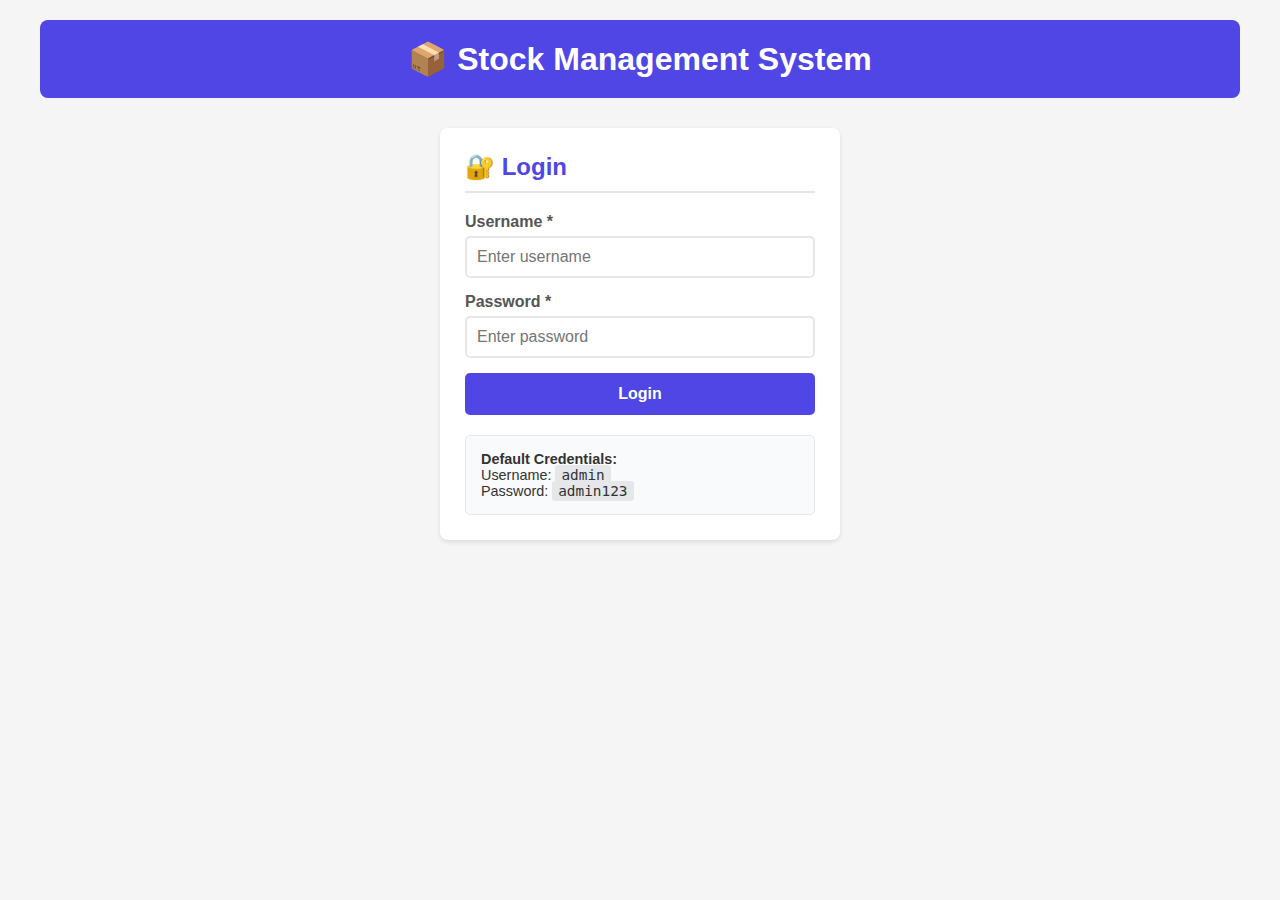
<file: index.html>
<!DOCTYPE html>
<html lang="en">
<head>
    <meta charset="UTF-8">
    <meta name="viewport" content="width=device-width, initial-scale=1.0">
    <title>Stock Management System - Home</title>
    <link rel="stylesheet" href="styles.css">
</head>
<body>
    <div class="container">
        <header>
            <h1>📦 Stock Management System</h1>
        </header>

        <nav class="main-nav">
            <a href="index.html" class="nav-link active">Home</a>
            <a href="dashboard.html" class="nav-link">📊 Dashboard</a>
            <a href="add-delete.html" class="nav-link">➕ Add & Delete</a>
            <a href="modify.html" class="nav-link">✏️ Modify</a>
            <a href="#" onclick="logout(); return false;" class="nav-link logout-link">🚪 Logout</a>
        </nav>

        <section class="welcome-section">
            <h2>Welcome to Stock Management System</h2>
            <p>Navigate to different sections using the menu above:</p>
            <div class="feature-cards">
                <div class="feature-card">
                    <h3>📊 Dashboard</h3>
                    <p>View all your stock items in a table format with statistics</p>
                    <a href="dashboard.html" class="btn btn-primary">Go to Dashboard</a>
                </div>
                <div class="feature-card">
                    <h3>➕ Add & Delete</h3>
                    <p>Add new stock items or delete existing ones</p>
                    <a href="add-delete.html" class="btn btn-primary">Go to Add & Delete</a>
                </div>
                <div class="feature-card">
                    <h3>✏️ Modify</h3>
                    <p>Update existing stock item information</p>
                    <a href="modify.html" class="btn btn-primary">Go to Modify</a>
                </div>
            </div>
        </section>
    </div>

    <script src="auth.js"></script>
</body>
</html>
</file>
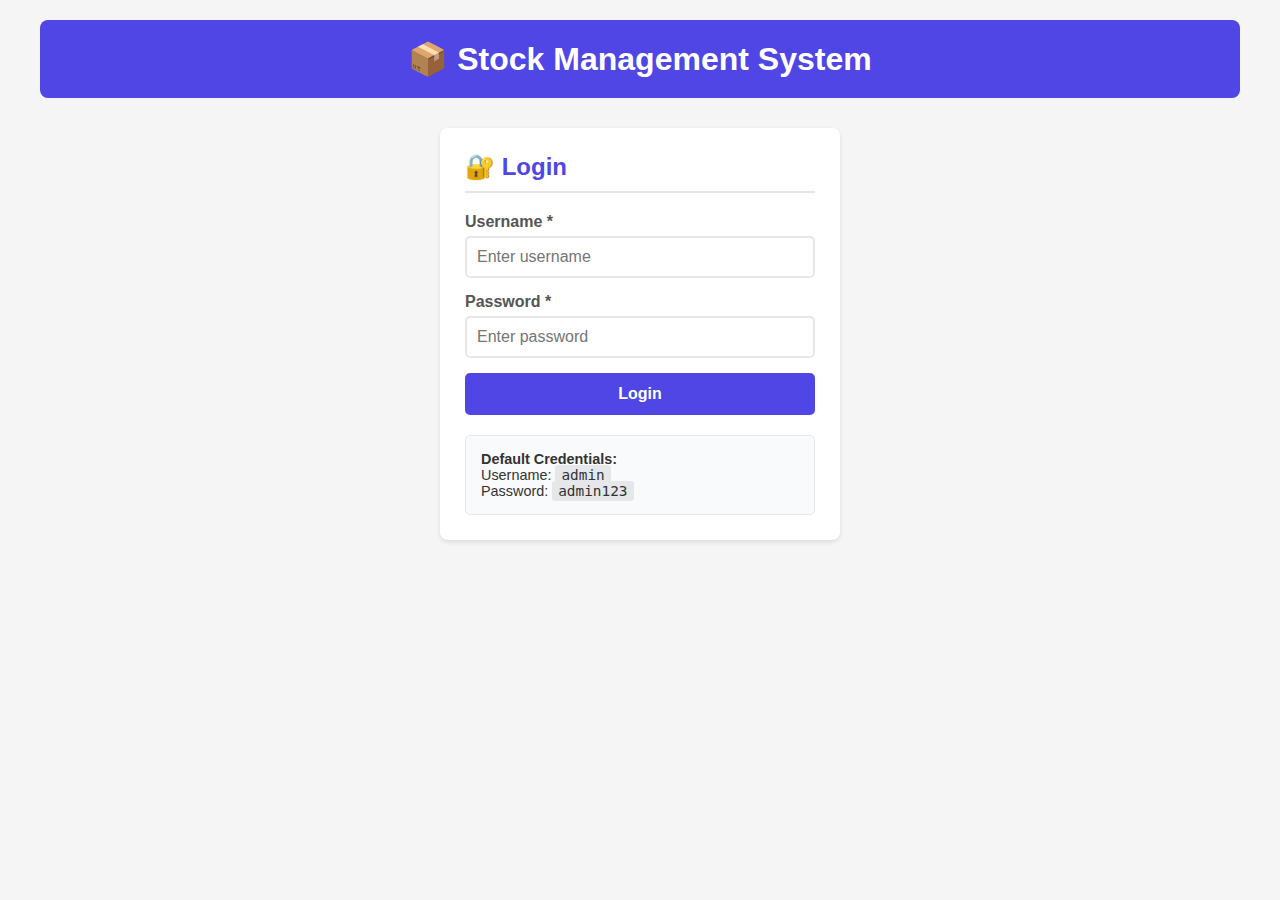
<file: add-delete.html>
<!DOCTYPE html>
<html lang="en">
<head>
    <meta charset="UTF-8">
    <meta name="viewport" content="width=device-width, initial-scale=1.0">
    <title>Add & Delete Stock</title>
    <link rel="stylesheet" href="styles.css">
</head>
<body>
    <div class="container">
        <header>
            <h1>📦 Stock Management System</h1>
        </header>

        <nav class="main-nav">
            <a href="index.html" class="nav-link">Home</a>
            <a href="dashboard.html" class="nav-link">📊 Dashboard</a>
            <a href="add-delete.html" class="nav-link active">➕ Add & Delete</a>
            <a href="modify.html" class="nav-link">✏️ Modify</a>
            <a href="#" onclick="logout(); return false;" class="nav-link logout-link">🚪 Logout</a>
        </nav>

        <section class="add-delete-section">
            <h2>➕ Add & Delete Stock</h2>
            <div class="section-content">
                <div class="add-form">
                    <h3>Add New Item</h3>
                    <form id="add-form">
                        <div class="form-group">
                            <label>Item Name *</label>
                            <input type="text" id="add-name" required placeholder="Enter item name">
                        </div>
                        <div class="form-group">
                            <label>Quantity *</label>
                            <input type="number" id="add-quantity" required min="0" placeholder="Enter quantity">
                        </div>
                        <div class="form-group">
                            <label>Price</label>
                            <input type="number" id="add-price" min="0" step="0.01" placeholder="Enter price">
                        </div>
                        <div class="form-group">
                            <label>Category</label>
                            <input type="text" id="add-category" placeholder="Enter category">
                        </div>
                        <button type="submit" class="btn btn-primary">Add Item</button>
                    </form>
                </div>
                <div class="delete-form">
                    <h3>Delete Item</h3>
                    <form id="delete-form">
                        <div class="form-group">
                            <label>Select Item to Delete</label>
                            <select id="delete-select" required>
                                <option value="">-- Select Item --</option>
                            </select>
                        </div>
                        <button type="submit" class="btn btn-danger">Delete Item</button>
                    </form>
                </div>
            </div>
        </section>
    </div>

    <script src="auth.js"></script>
    <script src="add-delete.js"></script>
</body>
</html>
</file>
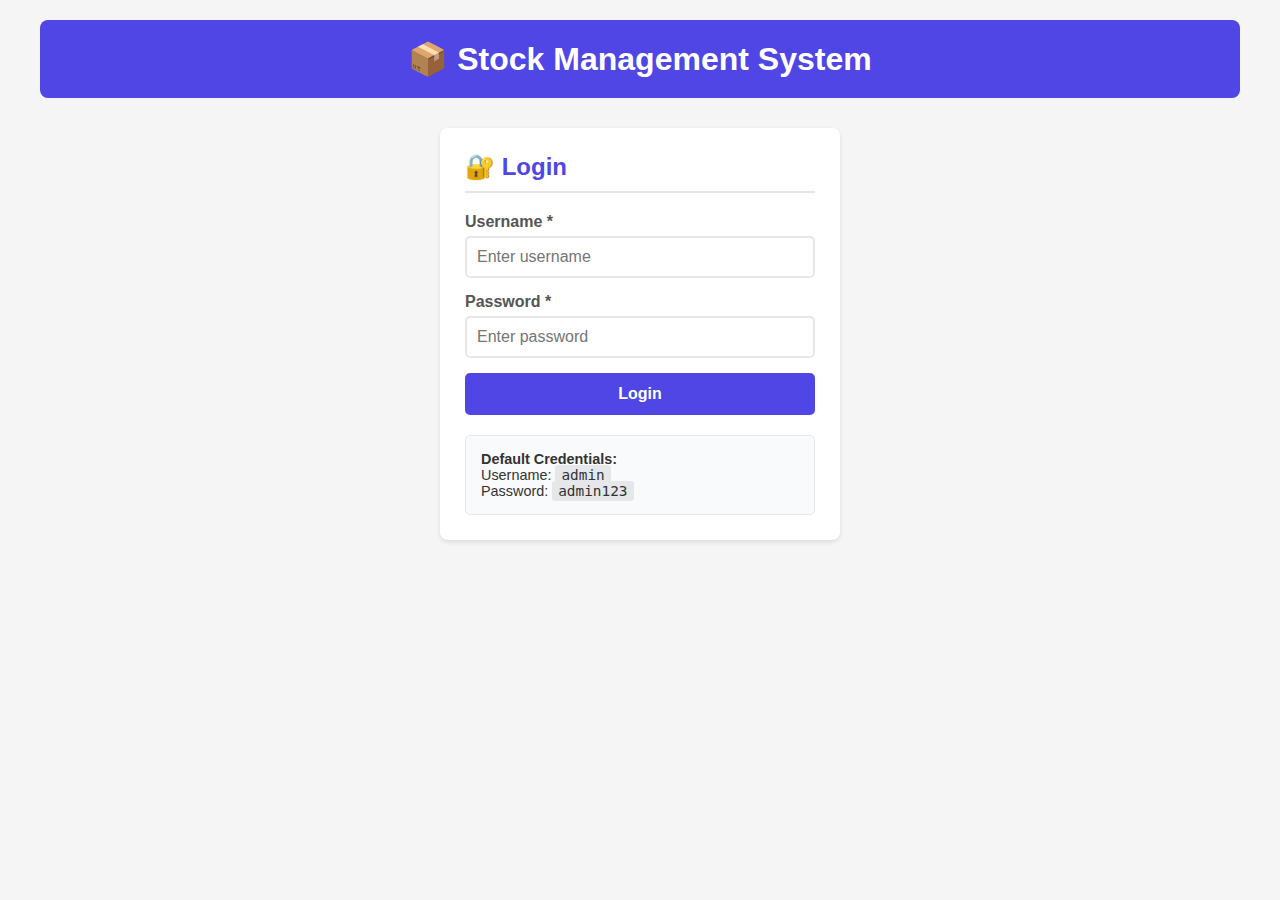
<file: dashboard.html>
<!DOCTYPE html>
<html lang="en">
<head>
    <meta charset="UTF-8">
    <meta name="viewport" content="width=device-width, initial-scale=1.0">
    <title>Dashboard - View Stock</title>
    <link rel="stylesheet" href="styles.css">
</head>
<body>
    <div class="container">
        <header>
            <h1>📦 Stock Management System</h1>
        </header>

        <nav class="main-nav">
            <a href="index.html" class="nav-link">Home</a>
            <a href="dashboard.html" class="nav-link active">📊 Dashboard</a>
            <a href="add-delete.html" class="nav-link">➕ Add & Delete</a>
            <a href="modify.html" class="nav-link">✏️ Modify</a>
            <a href="#" onclick="logout(); return false;" class="nav-link logout-link">🚪 Logout</a>
        </nav>

        <section class="dashboard-section">
            <h2>📊 Dashboard - View Stock</h2>
            
            <!-- JSON Export/Import Section -->
            <div class="json-section">
                <h3>📁 Data Management</h3>
                <div class="json-buttons">
                    <button onclick="exportToJSON()" class="btn btn-primary json-btn">📥 Export to JSON</button>
                    <label for="json-file-input" class="btn btn-primary json-btn" style="cursor: pointer;">
                        📤 Import from JSON
                        <input type="file" id="json-file-input" accept=".json" style="display: none;" onchange="importFromJSON(event)">
                    </label>
                </div>
                <div id="json-message" class="json-message"></div>
            </div>

            <div class="stats">
                <div class="stat-card">
                    <span class="stat-label">Total Items</span>
                    <span class="stat-value" id="total-items">0</span>
                </div>
                <div class="stat-card">
                    <span class="stat-label">Total Quantity</span>
                    <span class="stat-value" id="total-quantity">0</span>
                </div>
            </div>
            <div class="stock-table">
                <table>
                    <thead>
                        <tr>
                            <th>Name</th>
                            <th>Quantity</th>
                            <th>Price</th>
                            <th>Category</th>
                        </tr>
                    </thead>
                    <tbody id="stock-table-body">
                        <!-- Stock items will be inserted here -->
                    </tbody>
                </table>
                <div id="empty-state" class="empty-state">
                    <p>No stock items yet. Add items to get started!</p>
                </div>
            </div>
        </section>
    </div>

    <script src="auth.js"></script>
    <script src="dashboard.js"></script>
</body>
</html>
</file>
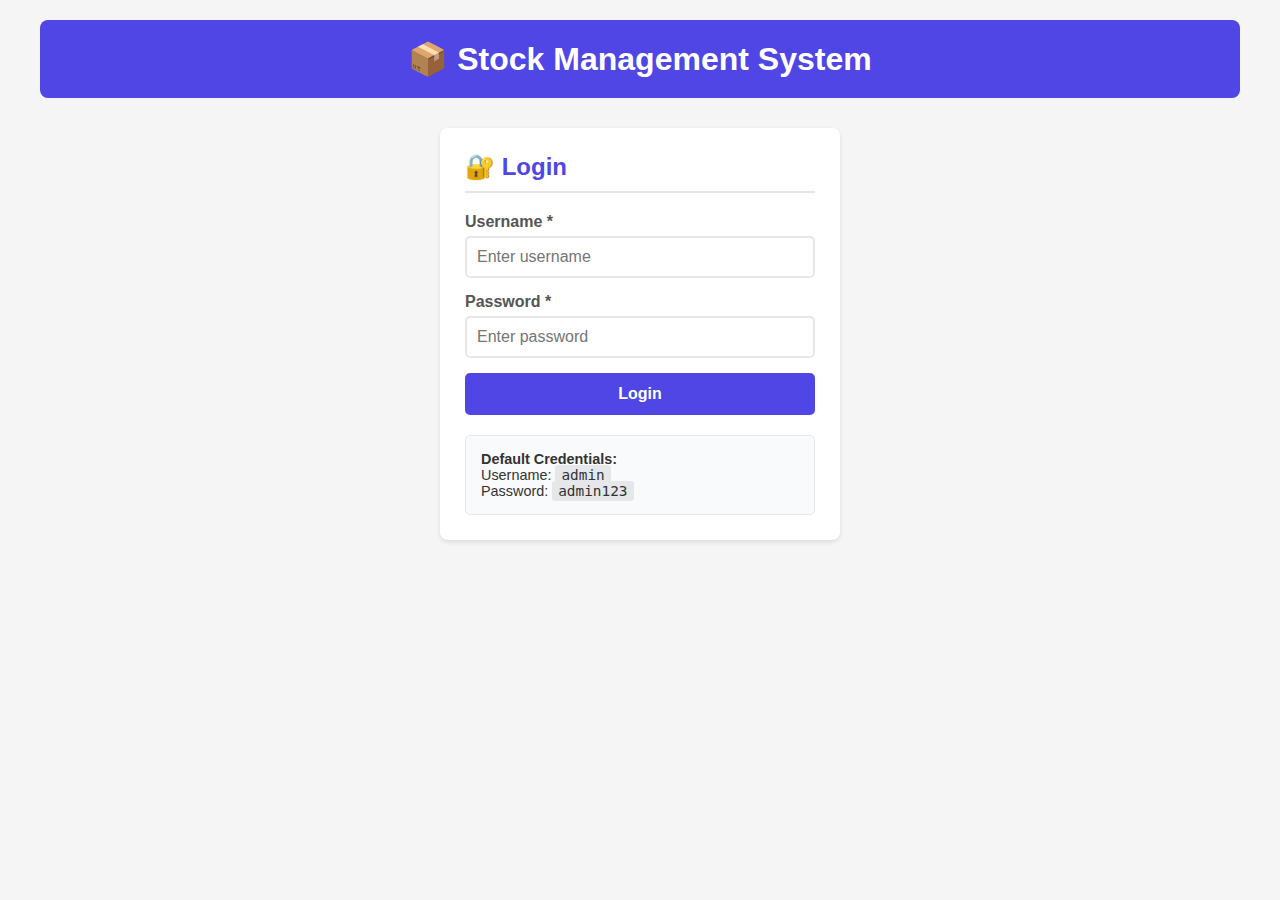
<file: login.html>
<!DOCTYPE html>
<html lang="en">
<head>
    <meta charset="UTF-8">
    <meta name="viewport" content="width=device-width, initial-scale=1.0">
    <title>Login - Stock Management System</title>
    <link rel="stylesheet" href="styles.css">
</head>
<body>
    <div class="container">
        <header>
            <h1>📦 Stock Management System</h1>
        </header>

        <section class="login-section">
            <h2>🔐 Login</h2>
            <form id="login-form">
                <div class="form-group">
                    <label>Username *</label>
                    <input type="text" id="username" required placeholder="Enter username" autocomplete="username">
                </div>
                <div class="form-group">
                    <label>Password *</label>
                    <input type="password" id="password" required placeholder="Enter password" autocomplete="current-password">
                </div>
                <div id="error-message" class="error-message"></div>
                <button type="submit" class="btn btn-primary">Login</button>
            </form>
            <div class="login-info">
                <p><strong>Default Credentials:</strong></p>
                <p>Username: <code>admin</code></p>
                <p>Password: <code>admin123</code></p>
            </div>
        </section>
    </div>

    <script src="login.js"></script>
</body>
</html>
</file>
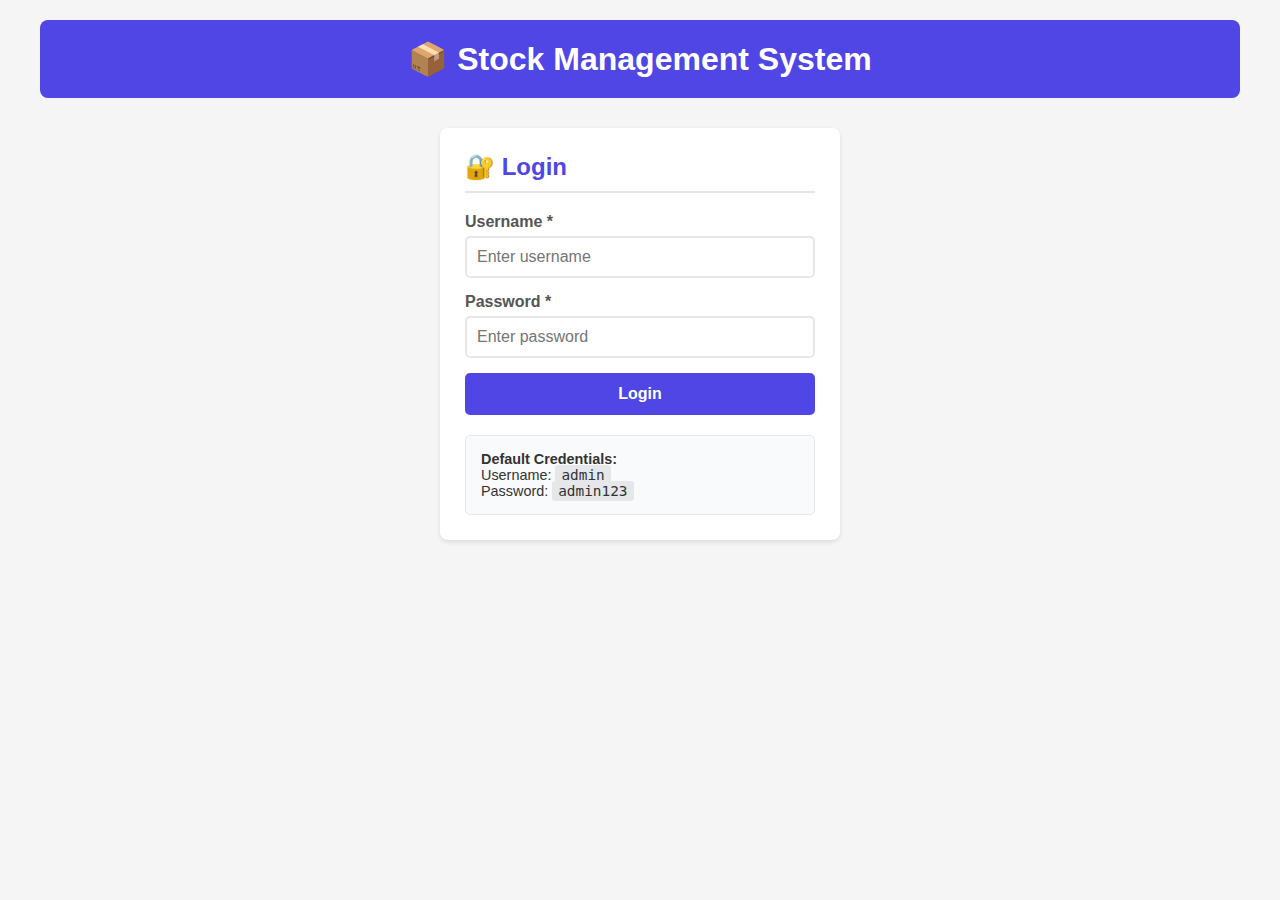
<file: modify.html>
<!DOCTYPE html>
<html lang="en">
<head>
    <meta charset="UTF-8">
    <meta name="viewport" content="width=device-width, initial-scale=1.0">
    <title>Modify Stock</title>
    <link rel="stylesheet" href="styles.css">
</head>
<body>
    <div class="container">
        <header>
            <h1>📦 Stock Management System</h1>
        </header>

        <nav class="main-nav">
            <a href="index.html" class="nav-link">Home</a>
            <a href="dashboard.html" class="nav-link">📊 Dashboard</a>
            <a href="add-delete.html" class="nav-link">➕ Add & Delete</a>
            <a href="modify.html" class="nav-link active">✏️ Modify</a>
            <a href="#" onclick="logout(); return false;" class="nav-link logout-link">🚪 Logout</a>
        </nav>

        <section class="modify-section">
            <h2>✏️ Modify Stock</h2>
            <form id="modify-form">
                <div class="form-group">
                    <label>Select Item to Modify</label>
                    <select id="modify-select" required>
                        <option value="">-- Select Item --</option>
                    </select>
                </div>
                <div class="form-group">
                    <label>Item Name *</label>
                    <input type="text" id="modify-name" required placeholder="Enter item name">
                </div>
                <div class="form-group">
                    <label>Quantity *</label>
                    <input type="number" id="modify-quantity" required min="0" placeholder="Enter quantity">
                </div>
                <div class="form-group">
                    <label>Price</label>
                    <input type="number" id="modify-price" min="0" step="0.01" placeholder="Enter price">
                </div>
                <div class="form-group">
                    <label>Category</label>
                    <input type="text" id="modify-category" placeholder="Enter category">
                </div>
                <button type="submit" class="btn btn-primary">Update Item</button>
            </form>
        </section>
    </div>

    <script src="auth.js"></script>
    <script src="modify.js"></script>
</body>
</html>
</file>
<file: styles.css>
* {
    margin: 0;
    padding: 0;
    box-sizing: border-box;
}

body {
    font-family: Arial, sans-serif;
    background: #f5f5f5;
    padding: 20px;
    color: #333;
}

.container {
    max-width: 1200px;
    margin: 0 auto;
}

header {
    text-align: center;
    background: #4f46e5;
    color: white;
    padding: 20px;
    border-radius: 8px;
    margin-bottom: 30px;
}

header h1 {
    font-size: 2rem;
}

/* Navigation */
.main-nav {
    display: flex;
    gap: 10px;
    margin-bottom: 30px;
    flex-wrap: wrap;
}

.nav-link {
    flex: 1;
    min-width: 150px;
    padding: 12px 20px;
    background: white;
    color: #4f46e5;
    text-decoration: none;
    text-align: center;
    border-radius: 5px;
    font-weight: 600;
    transition: all 0.3s;
    border: 2px solid #e5e7eb;
}

.nav-link:hover {
    background: #f3f4f6;
    border-color: #4f46e5;
}

.nav-link.active {
    background: #4f46e5;
    color: white;
    border-color: #4f46e5;
}

/* Welcome Section */
.welcome-section {
    background: white;
    border-radius: 8px;
    padding: 40px;
    text-align: center;
    box-shadow: 0 2px 4px rgba(0,0,0,0.1);
}

.welcome-section h2 {
    color: #4f46e5;
    margin-bottom: 15px;
    font-size: 2rem;
    border: none;
    padding: 0;
}

.welcome-section > p {
    color: #666;
    margin-bottom: 30px;
    font-size: 1.1rem;
}

.feature-cards {
    display: grid;
    grid-template-columns: repeat(auto-fit, minmax(250px, 1fr));
    gap: 25px;
    margin-top: 30px;
}

.feature-card {
    background: #f9fafb;
    padding: 30px;
    border-radius: 8px;
    border: 2px solid #e5e7eb;
    transition: all 0.3s;
}

.feature-card:hover {
    border-color: #4f46e5;
    box-shadow: 0 4px 8px rgba(0,0,0,0.1);
}

.feature-card h3 {
    color: #4f46e5;
    margin-bottom: 15px;
    font-size: 1.3rem;
}

.feature-card p {
    color: #666;
    margin-bottom: 20px;
    line-height: 1.6;
}

.feature-card .btn {
    max-width: 200px;
    margin: 0 auto;
}

/* Sections */
section {
    background: white;
    border-radius: 8px;
    padding: 25px;
    margin-bottom: 25px;
    box-shadow: 0 2px 4px rgba(0,0,0,0.1);
}

section h2 {
    color: #4f46e5;
    margin-bottom: 20px;
    font-size: 1.5rem;
    border-bottom: 2px solid #e5e7eb;
    padding-bottom: 10px;
}

section h3 {
    color: #666;
    margin-bottom: 15px;
    font-size: 1.2rem;
}

/* Dashboard Section */
.stats {
    display: grid;
    grid-template-columns: repeat(auto-fit, minmax(200px, 1fr));
    gap: 15px;
    margin-bottom: 25px;
}

.stat-card {
    background: linear-gradient(135deg, #4f46e5, #7c3aed);
    color: white;
    padding: 20px;
    border-radius: 8px;
    text-align: center;
}

.stat-label {
    display: block;
    font-size: 0.9rem;
    margin-bottom: 8px;
    opacity: 0.9;
}

.stat-value {
    display: block;
    font-size: 2rem;
    font-weight: bold;
}

.stock-table {
    margin-top: 20px;
}

table {
    width: 100%;
    border-collapse: collapse;
}

table th {
    background: #4f46e5;
    color: white;
    padding: 12px;
    text-align: left;
    font-weight: 600;
}

table td {
    padding: 12px;
    border-bottom: 1px solid #e5e7eb;
}

table tr:hover {
    background: #f9fafb;
}

.empty-state {
    text-align: center;
    padding: 40px;
    color: #999;
}

.empty-state.hidden {
    display: none;
}

/* Add & Delete Section */
.section-content {
    display: grid;
    grid-template-columns: 1fr 1fr;
    gap: 30px;
}

@media (max-width: 768px) {
    .section-content {
        grid-template-columns: 1fr;
    }
}

/* Forms */
.form-group {
    margin-bottom: 15px;
}

.form-group label {
    display: block;
    margin-bottom: 5px;
    font-weight: 600;
    color: #555;
}

.form-group input,
.form-group select {
    width: 100%;
    padding: 10px;
    border: 2px solid #e5e7eb;
    border-radius: 5px;
    font-size: 1rem;
}

.form-group input:focus,
.form-group select:focus {
    outline: none;
    border-color: #4f46e5;
}

/* Buttons */
.btn {
    padding: 12px 24px;
    border: none;
    border-radius: 5px;
    font-size: 1rem;
    font-weight: 600;
    cursor: pointer;
    width: 100%;
    transition: background 0.3s;
}

.btn-primary {
    background: #4f46e5;
    color: white;
}

.btn-primary:hover {
    background: #4338ca;
}

.btn-danger {
    background: #ef4444;
    color: white;
}

.btn-danger:hover {
    background: #dc2626;
}

/* Login Section */
.login-section {
    max-width: 400px;
    margin: 0 auto;
}

.login-info {
    margin-top: 20px;
    padding: 15px;
    background: #f9fafb;
    border-radius: 5px;
    border: 1px solid #e5e7eb;
    font-size: 0.9rem;
}

.login-info code {
    background: #e5e7eb;
    padding: 2px 6px;
    border-radius: 3px;
    font-family: monospace;
}

.error-message {
    display: none;
    color: #ef4444;
    background: #fee2e2;
    padding: 10px;
    border-radius: 5px;
    margin-bottom: 15px;
    text-align: center;
    font-weight: 600;
}

.logout-link {
    background: #ef4444 !important;
    color: white !important;
    border-color: #ef4444 !important;
}

.logout-link:hover {
    background: #dc2626 !important;
    border-color: #dc2626 !important;
}

/* JSON Section */
.json-section {
    background: #f9fafb;
    padding: 20px;
    border-radius: 8px;
    margin-bottom: 25px;
    border: 2px solid #e5e7eb;
}

.json-section h3 {
    margin-bottom: 15px;
    color: #4f46e5;
    font-size: 1.2rem;
}

.json-buttons {
    display: flex;
    gap: 15px;
    flex-wrap: wrap;
}

.json-btn {
    flex: 1;
    min-width: 150px;
    max-width: 250px;
}

.json-message {
    margin-top: 15px;
    padding: 10px;
    border-radius: 5px;
    font-weight: 600;
    text-align: center;
}

.json-message.success {
    background: #d1fae5;
    color: #065f46;
    border: 1px solid #10b981;
}

.json-message.error {
    background: #fee2e2;
    color: #991b1b;
    border: 1px solid #ef4444;
}
</file>
